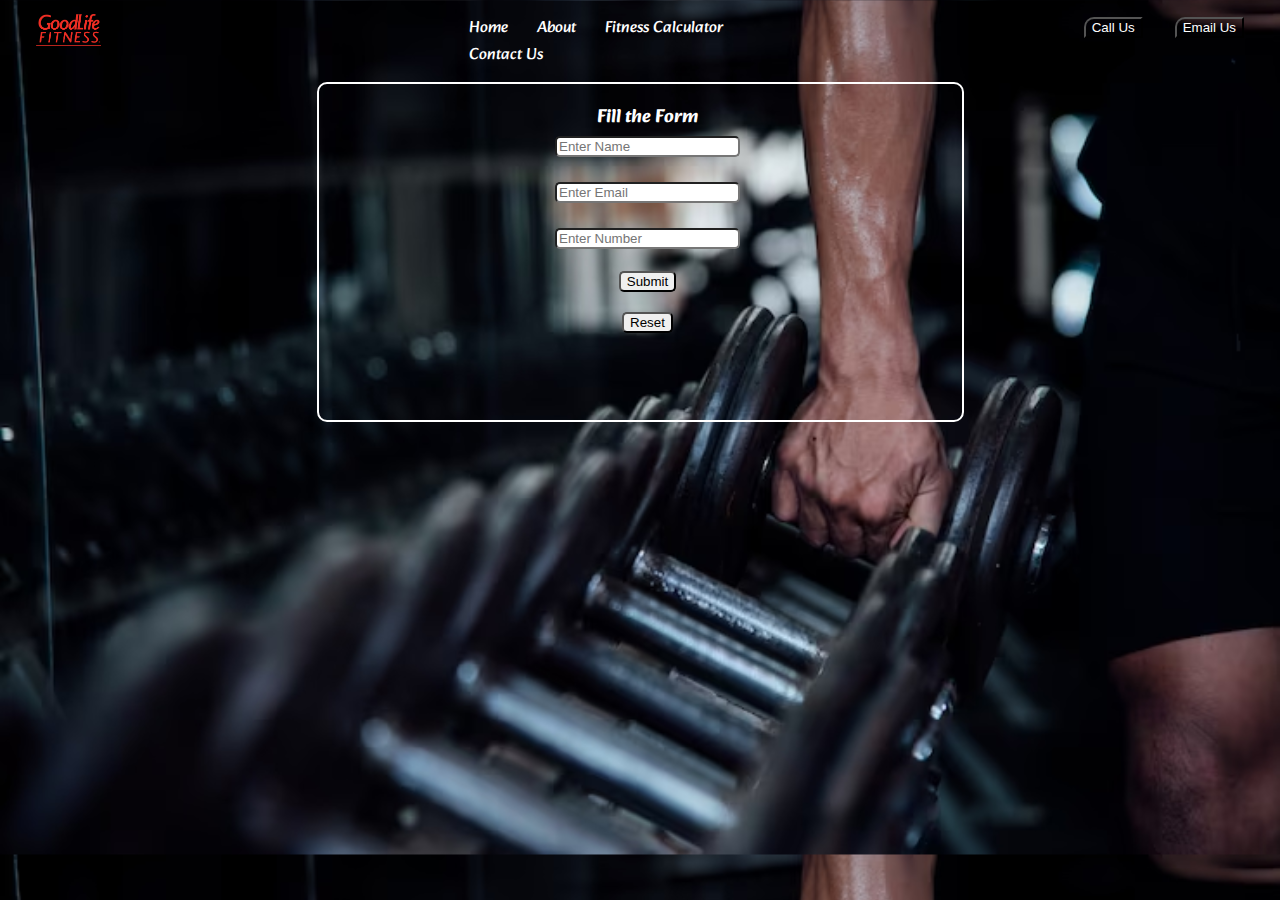
<file: index.html>
<!DOCTYPE html>
<html lang="en">

<head>
    <meta charset="UTF-8">
    <meta http-equiv="X-UA-Compatible" content="IE=edge">
    <meta name="viewport" content="width=device-width, initial-scale=1.0">
    <link rel="stylesheet" href="./css/style.css">
    <link rel="preconnect" href="https://fonts.googleapis.com">
    <link rel="preconnect" href="https://fonts.gstatic.com" crossorigin>
    <link href="https://fonts.googleapis.com/css2?family=Alkatra:wght@700&display=swap" rel="stylesheet">
    <title>GoodLife Gym</title>
</head>

<body>
    <header class="header_containar">
        <!-- left side for logo -->
        <div class="left_side">
            <img src="./img/Daco_5202947.png">
        </div>
        <!-- navigation bar -->
        <div class="center">
            <ul class="under_list_nav">
                <li><a  href="./home.html">Home</a></li>
                <li><a href="#">About</a></li>
                <li><a href="#">Fitness Calculator</a></li>
                <li><a href="#">Contact Us</a></li>
            </ul>
        </div>
        <!-- right side for buttons -->
        <div class="right_side">
            <button class="call">Call Us</button>
            <button class="email">Email Us</button>
        </div>
    </header>
    <div class="below_header_conta">
        <form action="noaction.php">
            <h3>Fill the Form</h3>
            <div class="name">
                <label for="enterName"></label>
                <input type="text" name="enterName" id="enterName" placeholder="Enter Name">
            </div>
            <div class="emailfill">
                <label for="enterEmail"></label>
                <input type="text" name="enterEmail" id="enterEmail" placeholder="Enter Email">
            </div>
            <div class="contact">
                <label for="enterNumber"></label>
                <input type="number" name="enterNumber" id="enterNumber" placeholder="Enter Number">
            </div>
            <div class="submit_reset">
                <input type="submit" value="Submit"><input type="reset" value="Reset">
            </div>
        </form>
    </div>
</body>

</html>
</file>
<file: css/style.css>
/* CSS Reset */
body {
    font-family: 'Alkatra', cursive;
    color: rgb(255, 255, 255);
    margin: 0px;
    padding: 0px;
    background-image: url(../img/young-man-sportswear-exercise-class-gym_1150-12372.avif);
    background-size: cover;
}

/* Complete Header */
.header_containar {
    padding-bottom: 12px;
    position: sticky;
    border: 2px solid rgba(0, 0, 0, 0);
}





/* Left side box */
.left_side {
    display: inline-block;
    position: absolute;
    left: 34px;
    top: 12px;
    width: 92px;
    height: 33px;
}

.left_side img {
    width: 65px
}








































/* center box */
.center {
    display: block;
    width: 33%;
    margin: auto;
    margin-top: 12px;
    /* border: 2px solid rgb(7, 251, 72); */
}

.under_list_nav {
    margin: 0;
}

.under_list_nav li {
    display: inline-block;
    margin-right: 25px;
}

.under_list_nav li a:hover {
    color: rgb(228, 208, 180);
}

.under_list_nav li a {
    color: white;
    text-decoration: none;
}







































/* right side box */
.right_side {
    display: inline-block;
    position: absolute;
    right: 34px;
    top: 12px;
    /* border: 2px solid rgb(47, 13, 240); */
}

.call {
    background-color: #f0f8ff00;
    color: rgb(255, 255, 255);
    cursor: pointer;
    margin-right: 28px;
    border-top-left-radius: 10px;
}

.call:hover {
    color: rgb(239, 0, 0);
}

.email {
    background-color: #f0f8ff00;
    color: rgb(255, 255, 255);
    cursor: pointer;
    border-top-left-radius: 10px;
}

.email:hover {
    color: rgb(255, 0, 0);
}


























.below_header_conta {
    border: 2px solid;
    display: block;
    width: 600px;
    margin: auto;
    padding: 87px 14px 67px 29px;
    border-radius: 10px;

}

h3 {
    display: block;
    margin: auto;
    text-align: center;
    margin-top: -69px;
}

.name {
    display: block;
    margin: auto;
    text-align: center;
    margin-bottom: 19px;

}

.name input {
    border-radius: 5px;
}

.emailfill {
    display: block;
    margin: auto;
    text-align: center;
    margin-bottom: 19px;

}

.emailfill input {
    border-radius: 5px;
}

.contact {
    display: block;
    margin: auto;
    text-align: center;
    margin-bottom: 19px;

}

.contact input {
    border-radius: 5px;
}

.submit_reset input {
    display: block;
    margin: auto;
    text-align: center;
    margin-bottom: 20px;
    border-radius: 5px;

}
</file>
